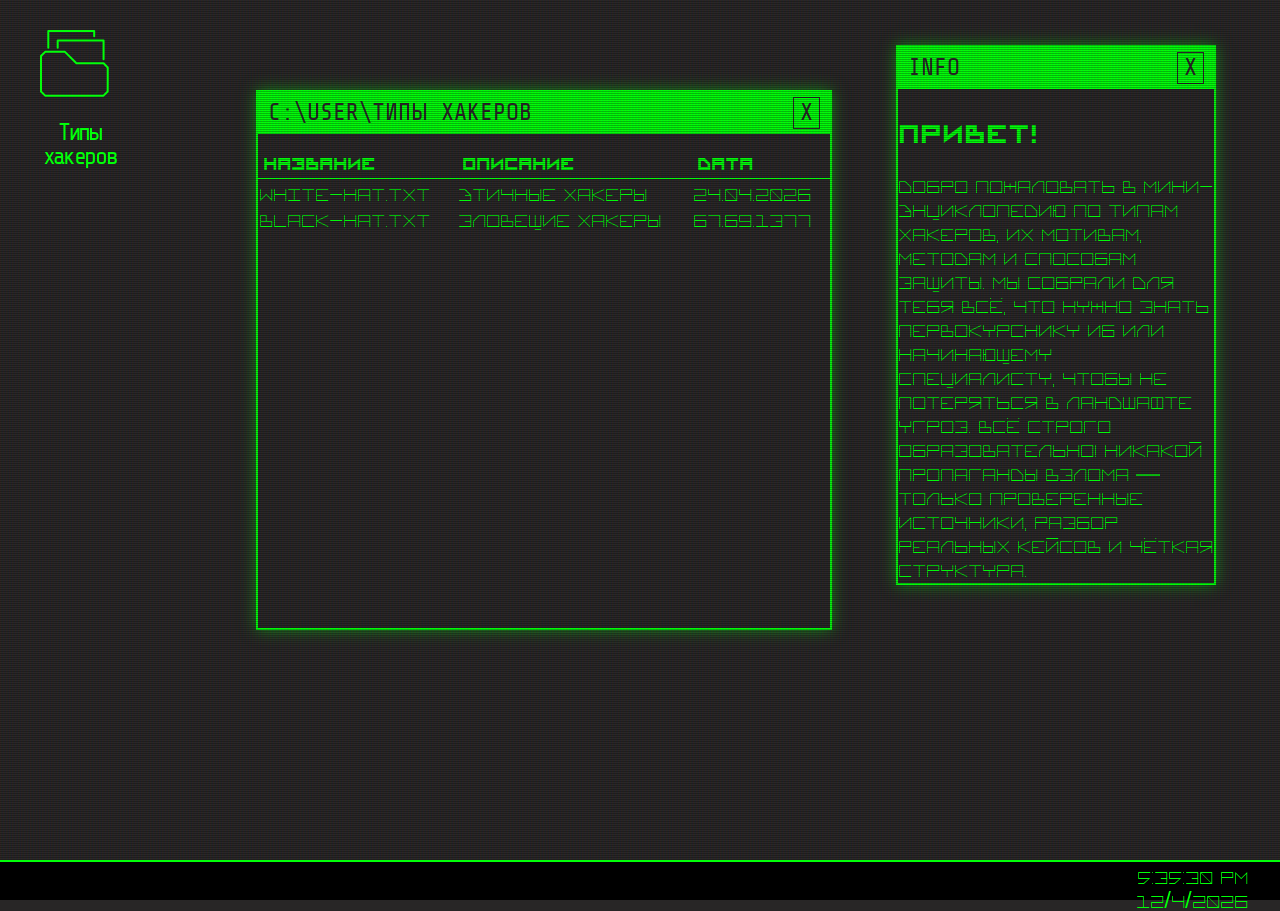
<file: index.html>
<!DOCTYPE html>
<html lang="ru">

<head>
    <meta charset="UTF-8">
    <meta name="viewport" content="width=device-width, initial-scale=1.0">
    <title>Классификация хакеров | Главная</title>
    <div class="crt"></div>
    <link rel="stylesheet" href="css/style.css">
</head>

<body>

    <main>
        <div class="wrapper">
    <nav class="desktop-icons">
        <ul class="navigation_list">
            <li class="list-item">
                <a class="navigation_link" href="#">
                    <svg width="89" height="87"><use xlink:href="../images/sprite/sprite.svg#files-folder-icon"></use></svg>
                    <span class="navigation_name">Типы хакеров</span>
                </a>
            </li>
            </ul>
    </nav>

    <section class="win-frame" id="window-explorer">
        <div class="win-header">
            <span class="win-title">C:\USER\ТИПЫ ХАКЕРОВ</span>
            <button class="win-close" onclick="closeWindow('window-explorer')">X</button>
        </div>
        <div class="win-content">
            <table class="hacker-table">
                <thead>
                    <tr><th>НАЗВАНИЕ</th><th>ОПИСАНИЕ</th><th>DATA</th></tr>
                </thead>
                <tbody id="hacker-table-body">
                    <tr onclick="loadHackerData('white-hat')">
                        <td>WHITE-HAT.TXT</td>
                        <td>ЭТИЧНЫЕ ХАКЕРЫ</td>
                        <td>24.04.2026</td>
                    </tr>
                    <tr onclick="loadHackerData('black-hat')">
                        <td>BLACK-HAT.TXT</td>
                        <td>ЗЛОВЕЩИЕ ХАКЕРЫ</td>
                        <td>67.69.1377</td>
                    </tr>
                </tbody>
            </table>
        </div>
    </section>

    <section class="win-frame info-popup" id="window-info">
        <div class="win-header">
            <span class="win-title">INFO</span>
            <button class="win-close" onclick="closeWindow('window-info')">X</button>
        </div>
        <div class="win-content">
            <h2 id="hacker-title">ПРИВЕТ!</h2>
            <p id="hacker-desc">Добро пожаловать в мини-энциклопедию по типам хакеров, их мотивам, методам и способам защиты. Мы собрали для тебя всё, что нужно знать первокурснику ИБ или начинающему специалисту, чтобы не потеряться в ландшафте угроз. Всё строго образовательно! Никакой пропаганды взлома — только проверенные источники, разбор реальных кейсов и чёткая структура.</p>
        </div>
    </section>

            <div class="pseudo-footer">
                <div class="time-wrapper">
                    <time datetime="0:26" id="time-tag"></time>
                    <time datetime="2026-05-10" id="date-tag"></time>                  
                </div>
            </div>
        </div>
    </main>
    <script>
        document.getElementById('date-tag').textContent = new Date().toLocaleDateString();
        var timeElement = document.getElementById('time-tag');
        function changeClock() {
            timeElement.textContent = new Date().toLocaleTimeString();
        }
        setInterval(changeClock, 1000);

        function closeWindow(id) {
    const win = document.getElementById(id);
    if (win) {
        win.style.display = 'none';
    }
}
        async function loadHackerData(hackerId) {
    document.querySelectorAll('.hacker-table tr').forEach(tr => tr.classList.remove('selected'));
    event.currentTarget.classList.add('selected');
}

function closeWindow(id) {
    document.getElementById(id).style.display = 'none';
}

function openWindow(id) {
    const win = document.getElementById(id);
    win.style.display = 'block';
    win.style.zIndex = 100;
}
    </script>
</body>

</html>
</file>
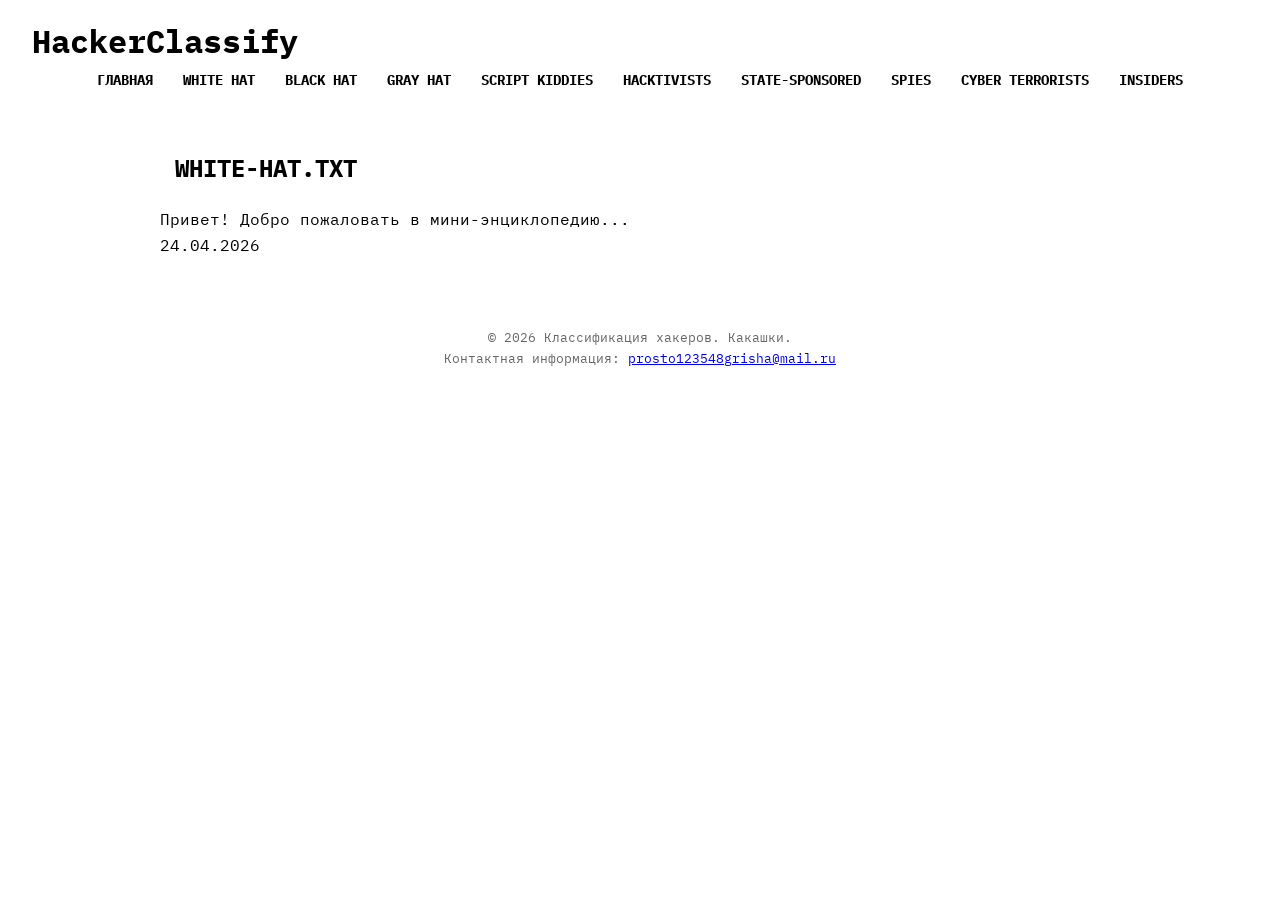
<file: DeathScreenOfIdeas.html>
<!DOCTYPE html>
<html lang="ru">
<head>
    <meta charset="UTF-8">
    <meta name="viewport" content="width=device-width, initial-scale=1.0">
    <title>Классификация хакеров | Главная</title>

    <!-- Подключение IBM Plex Mono из Google Fonts -->
<link rel="preconnect" href="https://fonts.googleapis.com">
<link rel="preconnect" href="https://fonts.gstatic.com" crossorigin>
<link href="https://fonts.googleapis.com/css2?family=IBM+Plex+Mono:ital,wght@0,100;0,200;0,300;0,400;0,500;0,600;0,700;1,100;1,200;1,300;1,400;1,500;1,600;1,700&display=swap" rel="stylesheet">
    <link rel="stylesheet" href="style.css">
</head>
<body>

    <header>
        <div class="logo">
            <h1>Hacker<span>Classify</span></h1>
        </div>
        <nav>
            <ul>
                <li><a href="index.html" class="active">Главная</a></li>
                <li><a href="white-hat.html">White Hat</a></li>
                <li><a href="black-hat.html">Black Hat</a></li>
                <li><a href="gray-hat.html">Gray Hat</a></li>
                <li><a href="script-kiddie.html">Script Kiddies</a></li>
                <li><a href="hacktivist.html">Hacktivists</a></li>
                <li><a href="state-sponsored.html">State-Sponsored</a></li>
                <li><a href="spy.html">Spies</a></li>
                <li><a href="terrorist.html">Cyber Terrorists</a></li>
                <li><a href="insider.html">Insiders</a></li>
            </ul>
        </nav>
    </header>

    <main>
        <section class="content-wrapper">
            <article class="hacker-card">
                <h2 id="hacker-title">Классификация хакеров</h2>
                <p id="hacker-desc">Хакеры делятся на множество типов в зависимости от их целей и методов. Выберите интересующий вас раздел в меню выше, чтобы узнать больше о конкретной категории.</p>
                <div class="status-badge" id="status-text"></div>
            </article>
        </section>
    </main>

    <footer>
        <div class="footer-content">
            <p>&copy; 2026 Классификация хакеров. Какашки.</p>
            <p>Контактная информация: <a href="mailto:prosto123548grisha@mail.ru">prosto123548grisha@mail.ru</a></p>
        </div>
    </footer>
    <script src="script.js"></script>
</body>
</html>
</file>
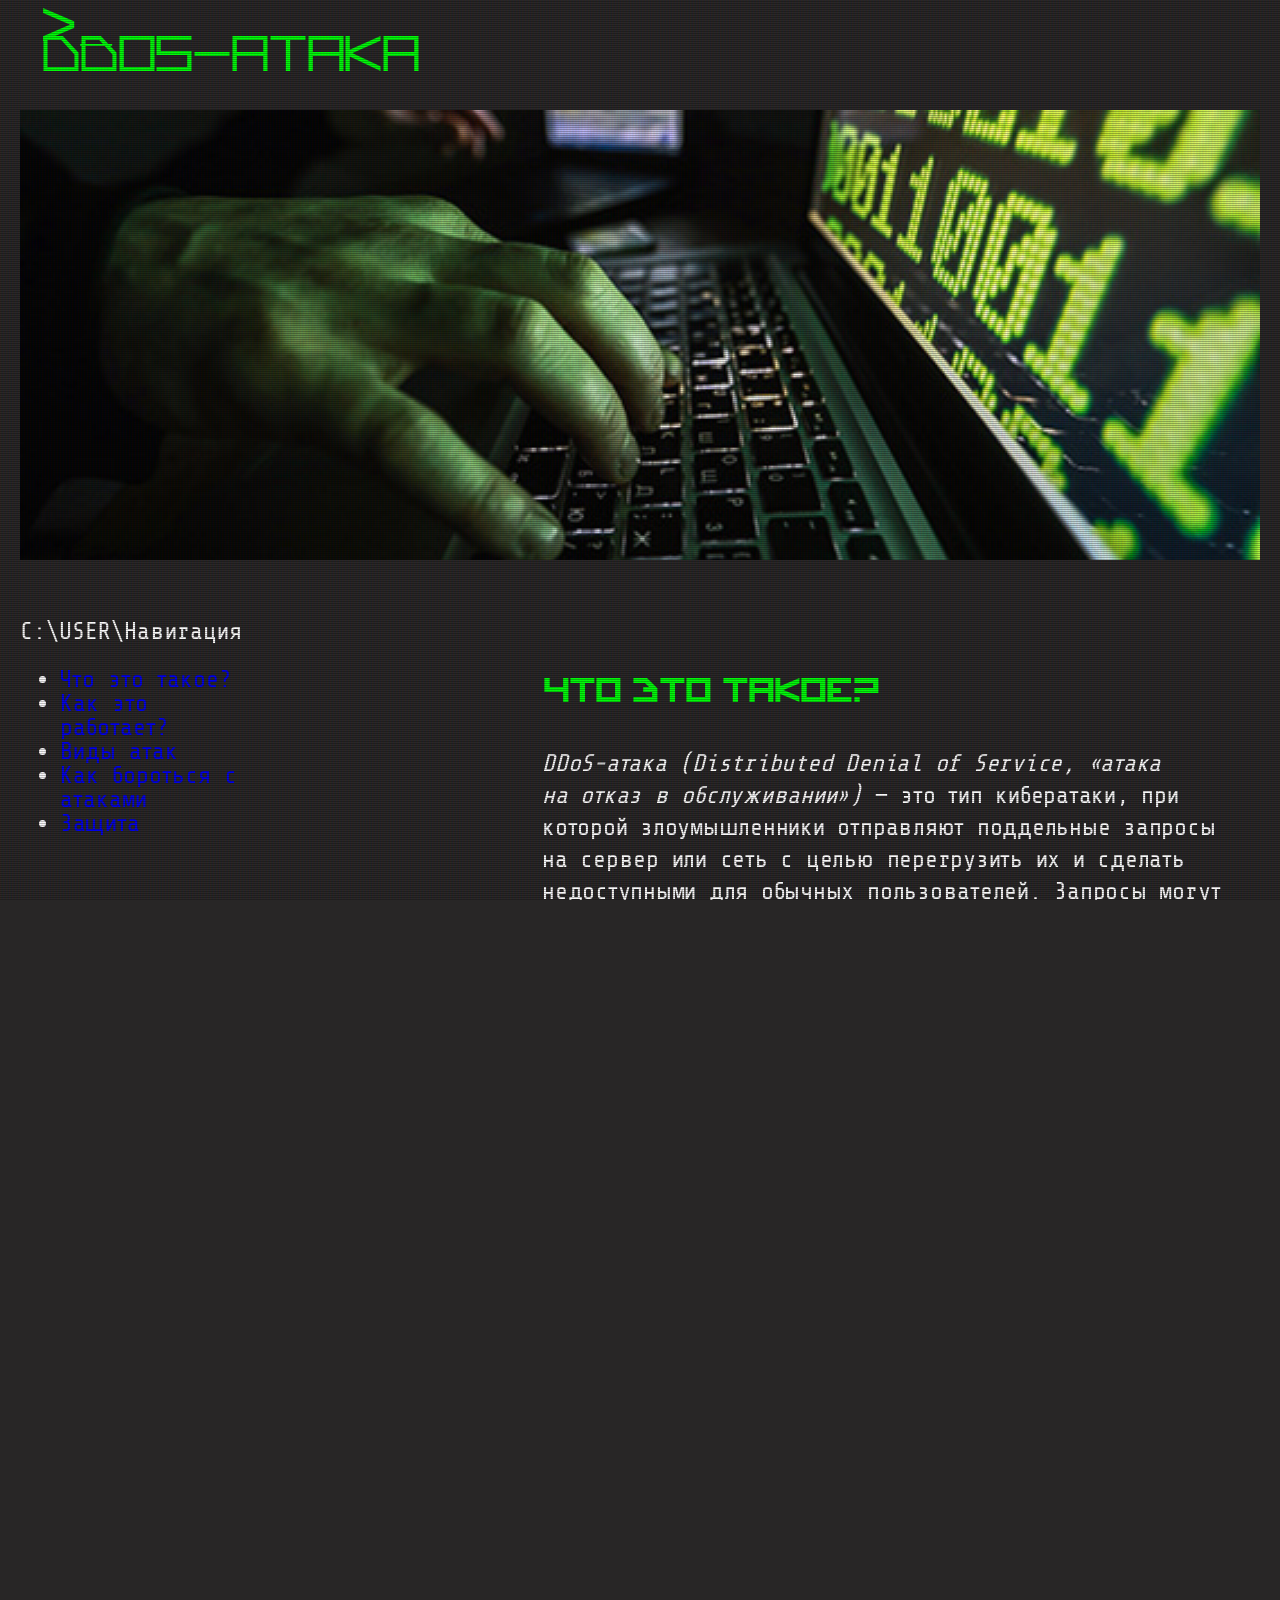
<file: page.html>
<!DOCTYPE html>
<html lang="ru">

<head>
    <meta charset="UTF-8">
    <meta name="viewport" content="width=device-width, initial-scale=1.0">
    <title>Тестовая страница</title>
    <div class="crt"></div>
    <link rel="stylesheet" href="../css/style.css">
</head>

<body>
    <header class="header">
        <a class="home_link" href="index.html">
            <span class="home_icon">&gt;_</span>
        </a>
    </header>
    <div class="container">
        <h1 class="page_heading">DDoS-Атака</h1>
        <img src="../images/page-placeholder.jpg"
            alt="Изображение-заглушка на котором видны руки, печатающие на клавиатуре ноутбука. На экране ноутбука изображены нули и единицы зеленого цвета."
            class="banner-image">
        <div class="page_wrapper">
            <div class="page_nav-wrapper">
                <span class="nav-heading">C:\USER\Навигация</span>
                <nav class="page_navigation">
                    <ul>
                        <li><a class="nav-link" href='#what'>Что это такое?</a></li>
                        <li><a class="nav-link" href='#how'>Как это работает?</a></li>
                        <li><a class="nav-link" href='#kinds'>Виды атак</a></li>
                        <li><a class="nav-link" href='#fight'>Как бороться с атаками</a></li>
                        <li><a class="nav-link" href='#secure'>Защита</a></li>
                    </ul>
                </nav>
            </div>
            <div class="page_content-wrapper">
                <h2 id="what" class="page_inner-heading">Что это такое?</h2>
                <span class="page_main-content"><i>DDoS-атака (Distributed Denial of&nbsp;Service, &laquo;атака
                        на&nbsp;отказ в&nbsp;обслуживании&raquo;)</i>&nbsp;&mdash; это тип кибератаки, при которой
                    злоумышленники отправляют поддельные запросы на&nbsp;сервер или сеть с&nbsp;целью перегрузить
                    их&nbsp;и&nbsp;сделать недоступными для обычных пользователей. Запросы могут поступать как
                    от&nbsp;множества источников к&nbsp;одному ресурсу, так и&nbsp;от&nbsp;одного источника сразу
                    к&nbsp;нескольким ресурсам.</span>
                <h2 id="how" class="page_inner-heading">Как это работает?</h2>
                <ol class="page_list">
                    <li class="list-item">Злоумышленник заражает устройства вредоносным&nbsp;ПО (или арендует готовый
                        ботнет).</li>
                    <li class="list-item">По&nbsp;команде ботнет начинает отправлять на&nbsp;цель ложные запросы.</li>
                    <li class="list-item">Веб-сервер не&nbsp;выдерживает подобной нагрузки и&nbsp;выходит из&nbsp;строя.
                    </li>
                </ol>
                <span class="page_main-content">Определить когда начинается DDoS-атака можно по&nbsp;резко
                    увеличивающейся нагрузке на&nbsp;сеть. Заметен большой объем трафика на&nbsp;портах соединений, что
                    приводит к&nbsp;выдаче сервером ошибок 502, 503 и&nbsp;504. Работа сайта заметно замедляется.
                    Процессор и&nbsp;оперативная память также испытывают значительную нагрузку из-за пыток обработать
                    множество запросов.</span>
                <span class="page_main-content">Одновременно с&nbsp;этим, увеличивается количество обращений
                    к&nbsp;базам данных и&nbsp;другим внутренним сервисам, что еще больше перегружает систему.
                    Многократные обращения к&nbsp;одним и&nbsp;тем&nbsp;же файлам или страницам сайта исчерпывают
                    ресурсы сервера, который не&nbsp;справляется с&nbsp;обработкой запросов.</span>
                <h2 id="kinds" class="page_inner-heading">Виды DDoS-атак</h2>
                <ul class="page_list">
                    <li class="list-item">Объемные&nbsp;&mdash; кибератака, направленная на&nbsp;перегрузку каналов
                        связи, иными словами, различные типы флуда (большого количества неправильно сформированных или
                        бессмысленных сообщений).<br><b>Примеры:</b> UDP Flood, ICMP Flood, DNS-амплификация,
                        NTP-амплификация.</li>
                    <li class="list-item">Протокольные&nbsp;&mdash; направлены на&nbsp;эксплуатацию уязвимостей
                        и&nbsp;особенностей работы в&nbsp;протоколах сетевого взаимодействия, таких как TCP/IP, DNS
                        и&nbsp;других.<br><b>Примеры:</b> SYN Flood, ACK Flood, RST flood, Атака с&nbsp;помощью
                        перенаправления трафика высоконагруженных сервисов.</li>
                    <li class="list-item">Атаки прикладного уровня (Application Layer DDoS attack)&nbsp;&mdash;
                        направлена на&nbsp;исчерпание ресурсов сервера.<br><b>Примеры:</b> HTTP Flood, Slowloris.</li>
                </ul>
                <h2 id="fight" class="page_inner-heading">Как бороться с DDoS-атаками?</h2>
                <span class="page_main-content">Хотя DDoS-атаки сложно обнаружить, можно реализовать ряд мер, чтобы
                    попытаться предотвратить подобные типы кибератак и&nbsp;смягчить любой ущерб в&nbsp;случае атаки.
                    Основные методы:</span>
                <ul class="page-list">
                    <li class="list-item">Регулярно обновлять&nbsp;ПО;</li>
                    <li class="list-item">Использовать межсетевые экраны (WAF, Web Application Firewall). Это помогает
                        фильтровать запросы уровня приложений, блокируя HTTP-флуд и&nbsp;другие атаки.</li>
                    <li class="list-item">Отслеживать сетевой трафик.</li>
                </ul>
                <h2 id="secure" class="page_inner-heading">Виды защиты от DDoS-атак.</h2>
                <ul class="page-list">
                    <li class="list-item">Облачная защита (Cloud-based): Трафик идет через сеть провайдера, где
                        очищается. Подходит для большинства, так как не&nbsp;требует оборудования.</li>
                    <li class="list-item">Локальная защита (On-premise): Специализированное оборудование, установленное
                        непосредственно в&nbsp;инфраструктуре компании.</li>
                    <li class="list-item">Гибридная защита: Сочетает облачную фильтрацию (против объемных атак)
                        и&nbsp;локальные устройства (для защиты от&nbsp;сложных атак на&nbsp;приложения).</li>
                </ul>
            </div>
        </div>
    </div>
    <script>
        document.querySelectorAll('a[href^="#"]').forEach(anchor => {
            anchor.addEventListener('click', function (e) {
                e.preventDefault();

                document.querySelector(this.getAttribute('href')).scrollIntoView({
                    behavior: 'smooth'
                });
            });
        });
    </script>
</body>

</html>
</file>
<file: style.css>
@ -0,0 +1,105 @@
/* Переменные для удобного управления цветами */
:root {
    --bg-color: #212529; /*Тёмный фон*/
    --text-color: #00FF00; /*Зелёный текст*/
    --accent-color: #007bff; /*Синий акцент*/
    --secondary-color: #ffffff; /*доп акцент*/
    --transition-speed: 0.3s; /*Скорось анимации*/
}

/* Обнуление базовых отступов */
* {
    margin: 0;
    padding: 0;
    box-sizing: border-box;
}

body {
    font-family: 'IBM Plex Mono', monospace;
    font-weight: 400;
    background-color: var(--bg-color);
    color: var(--text-color);
    line-height: 1.6;
}

/* Навигация (Шапка) */
header {
    font-family: 'IBM Plex Mono', monospace;
    background-color: var(--secondary-color);
    padding: 1rem 2rem;
    border-bottom: 2px solid var(--accent-color);
    position: sticky;
    top: 0;
    z-index: 1000;
}

nav ul {
    display: flex;
    justify-content: center;
    list-style: none;
    flex-wrap: wrap; /* Чтобы меню не ломалось на мобилках */
}

nav ul li {
    margin: 0 15px;
}

nav ul li a {
    color: var(--text-color);
    text-decoration: none;
    font-weight: bold;
    text-transform: uppercase;
    font-size: 0.9rem;
    transition: color var(--transition-speed);
}

/* Основной контент */
main {
    max-width: 1000px;
    margin: 40px auto;
    padding: 0 20px;
}

h2 {
    color: var(--accent-color);
    margin-bottom: 20px;
    border-left: 4px solid var(--accent-color);
    padding-left: 15px;
}


/* Подвал */
footer {
    text-align: center;
    padding: 20px;
    background-color: var(--secondary-color);
    margin-top: 50px;
    font-size: 0.8rem;
    color: #666;
}
</file>
<file: css/style.css>
/*! normalize.css v8.0.1 | MIT License | github.com/necolas/normalize.css */
/* Document
/**
 * 1. Correct the line height in all browsers.
 * 2. Prevent adjustments of font size after orientation changes in iOS.
 */
html {
  line-height: 1.15; /* 1 */
  -webkit-text-size-adjust: 100%; /* 2 */
}

/* Sections
/**
* Remove the margin in all browsers.
*/
body {
  margin: 0;
}

/**
* Render the `main` element consistently in IE.
*/
main {
  display: block;
}

/**
* Correct the font size and margin on `h1` elements within `section` and
* `article` contexts in Chrome, Firefox, and Safari.
*/
h1 {
  margin: 0.67em 0;
  font-size: 2em;
}

/* Grouping content
/**
* 1. Add the correct box sizing in Firefox.
* 2. Show the overflow in Edge and IE.
*/
hr {
  box-sizing: content-box; /* 1 */
  height: 0; /* 1 */
  overflow: visible; /* 2 */
}

/**
* 1. Correct the inheritance and scaling of font size in all browsers.
* 2. Correct the odd `em` font sizing in all browsers.
*/
pre {
  font-size: 1em; /* 2 */
  font-family: monospace, monospace; /* 1 */
}

/* Text-level semantics
/**
* Remove the gray background on active links in IE 10.
*/
a {
  background-color: transparent;
}

/**
* 1. Remove the bottom border in Chrome 57-
* 2. Add the correct text decoration in Chrome, Edge, IE, Opera, and Safari.
*/
abbr[title] {
  text-decoration: underline; /* 2 */
  -webkit-text-decoration: underline dotted;
          text-decoration: underline dotted; /* 2 */
  border-bottom: none; /* 1 */
}

/**
* Add the correct font weight in Chrome, Edge, and Safari.
*/
b,
strong {
  font-weight: bolder;
}

/**
* 1. Correct the inheritance and scaling of font size in all browsers.
* 2. Correct the odd `em` font sizing in all browsers.
*/
code,
kbd,
samp {
  font-size: 1em; /* 2 */
  font-family: monospace, monospace; /* 1 */
}

/**
* Add the correct font size in all browsers.
*/
small {
  font-size: 80%;
}

/**
* Prevent `sub` and `sup` elements from affecting the line height in
* all browsers.
*/
sub,
sup {
  position: relative;
  font-size: 75%;
  line-height: 0;
  vertical-align: baseline;
}

sub {
  bottom: -0.25em;
}

sup {
  top: -0.5em;
}

/* Embedded content
/**
* Remove the border on images inside links in IE 10.
*/
img {
  border-style: none;
}

/* Forms
/**
* 1. Change the font styles in all browsers.
* 2. Remove the margin in Firefox and Safari.
*/
button,
input,
optgroup,
select,
textarea {
  margin: 0; /* 2 */
  font-size: 100%; /* 1 */
  line-height: 1.15; /* 1 */
  font-family: inherit; /* 1 */
}

/**
* Show the overflow in IE.
* 1. Show the overflow in Edge.
*/
button,
input {
  /* 1 */
  overflow: visible;
}

/**
* Remove the inheritance of text transform in Edge, Firefox, and IE.
* 1. Remove the inheritance of text transform in Firefox.
*/
button,
select {
  /* 1 */
  text-transform: none;
}

body, html {
    height: 100%;
    margin: 0;
    overflow: hidden;
}

/**
* Correct the inability to style clickable types in iOS and Safari.
*/
button,
[type=button],
[type=reset],
[type=submit] {
  -webkit-appearance: button;
}

/**
* Remove the inner border and padding in Firefox.
*/
button::-moz-focus-inner,
[type=button]::-moz-focus-inner,
[type=reset]::-moz-focus-inner,
[type=submit]::-moz-focus-inner {
  padding: 0;
  border-style: none;
}

/**
* Restore the focus styles unset by the previous rule.
*/
button:-moz-focusring,
[type=button]:-moz-focusring,
[type=reset]:-moz-focusring,
[type=submit]:-moz-focusring {
  outline: 1px dotted ButtonText;
}

/**
* Correct the padding in Firefox.
*/
fieldset {
  padding: 0.35em 0.75em 0.625em;
}

/**
* 1. Correct the text wrapping in Edge and IE.
* 2. Correct the color inheritance from `fieldset` elements in IE.
* 3. Remove the padding so developers are not caught out when they zero out
*    `fieldset` elements in all browsers.
*/
legend {
  display: table; /* 1 */
  box-sizing: border-box; /* 1 */
  max-width: 100%; /* 1 */
  padding: 0; /* 3 */
  color: inherit; /* 2 */
  white-space: normal; /* 1 */
}

/**
* Add the correct vertical alignment in Chrome, Firefox, and Opera.
*/
progress {
  vertical-align: baseline;
}

/**
* Remove the default vertical scrollbar in IE 10+.
*/
textarea {
  overflow: auto;
}

/**
* 1. Add the correct box sizing in IE 10.
* 2. Remove the padding in IE 10.
*/
[type=checkbox],
[type=radio] {
  box-sizing: border-box; /* 1 */
  padding: 0; /* 2 */
}

/**
* Correct the cursor style of increment and decrement buttons in Chrome.
*/
[type=number]::-webkit-inner-spin-button,
[type=number]::-webkit-outer-spin-button {
  height: auto;
}

/**
* 1. Correct the odd appearance in Chrome and Safari.
* 2. Correct the outline style in Safari.
*/
[type=search] {
  outline-offset: -2px; /* 2 */
  -webkit-appearance: textfield; /* 1 */
}

/**
* Remove the inner padding in Chrome and Safari on macOS.
*/
[type=search]::-webkit-search-decoration {
  -webkit-appearance: none;
}

/**
* 1. Correct the inability to style clickable types in iOS and Safari.
* 2. Change font properties to `inherit` in Safari.
*/
::-webkit-file-upload-button {
  font: inherit; /* 2 */
  -webkit-appearance: button; /* 1 */
}

/* Interactive
/*
* Add the correct display in Edge, IE 10+, and Firefox.
*/
details {
  display: block;
}

/*
* Add the correct display in all browsers.
*/
summary {
  display: list-item;
}

/* Miscё
/**
* Add the correct display in IE 10+.
*/
template {
  display: none;
}

/**
* Add the correct display in IE 10.
*/
[hidden] {
  display: none;
}

@font-face {
  font-family: "Resquare";
  src: url("../fonts/ReSquare Regular.woff2") format("woff2"), url("../fonts/ReSquare Regular.woff") format("woff");
  font-weight: 400;
  font-style: normal;
  font-display: swap;
}
@font-face {
  font-family: "Resquare";
  src: url("../fonts/ReSquare Medium.woff2") format("woff2"), url("../fonts/ReSquare Medium.woff") format("woff");
  font-weight: 500;
  font-style: normal;
  font-display: swap;
}
@font-face {
  font-family: "Resquare";
  src: url("../fonts/ReSquare Bold.woff2") format("woff2"), url("../fonts/ReSquare Bold.woff") format("woff");
  font-weight: 600;
  font-style: normal;
  font-display: swap;
}
@font-face {
  font-family: "TechMono";
  src: url("../fonts/ShareTechMonoRegular.woff2") format("woff2"), url("../fonts/ShareTechMonoRegular.woff") format("woff");
  font-weight: 600;
  font-style: normal;
  font-display: swap;
}
*,
*::after,
*::before {
  box-sizing: border-box;
}

body {
  margin: 0;
  padding: 0;
  font-size: 24px;
  line-height: 24px;
  font-family: "Resquare", "Arial", sans-serif, "TechMono", "Arial", sans-serif;
  color: #01FF09;
  background-color: #282626;
  height: 100dvh;
  max-width: 100vw;
}

main {
  height: 100%;
  width: 100%;
  flex-grow: 1;
}

img {
  display: block;
  height: auto;
  -o-object-fit: cover;
     object-fit: cover;
  max-width: 100%;
}

a {
  text-decoration: none;
}

textarea {
  resize: none;
}

.container {
  max-width: 1440px;
  margin: 0 0;
  padding: 0 20px;
  width: 100%;
}

.visually-hidden {
  position: absolute;
  width: 1px;
  height: 1px;
  margin: -1px;
  padding: 0;
  overflow: hidden;
  white-space: nowrap;
  border: 0;
  clip: rect(0 0 0 0);
  clip-path: inset(100%);
}

html {
  animation-duration: 0.01s;
  animation-name: textflicker;
  animation-iteration-count: infinite;
  animation-direction: alternate;
}

.crt::before {
  content: " ";
  display: block;
  position: fixed;
  top: 0;
  left: 0;
  bottom: 0;
  right: 0;
  background: linear-gradient(rgba(18, 16, 16, 0) 50%, rgba(0, 0, 0, 0.25) 50%), linear-gradient(90deg, rgba(255, 0, 0, 0.06), rgba(0, 255, 0, 0.02), rgba(0, 0, 255, 0.06));
  z-index: 2;
  background-size: 100% 2px, 3px 100%;
  pointer-events: none;
}

@keyframes flicker {
  0% {
    opacity: 0.27861;
  }
  5% {
    opacity: 0.34769;
  }
  10% {
    opacity: 0.23604;
  }
  15% {
    opacity: 0.10626;
  }
  20% {
    opacity: 0.18128;
  }
  25% {
    opacity: 0.10626;
  }
  30% {
    opacity: 0.18128;
  }
  35% {
    opacity: 0.23604;
  }
}
.crt::after {
  content: " ";
  display: block;
  position: fixed;
  top: 0;
  left: 0;
  bottom: 0;
  right: 0;
  background: rgba(18, 16, 16, 0.1);
  opacity: 0;
  z-index: 2;
  pointer-events: none;
  animation: flicker 0.15s infinite;
}

.wrapper {
  height: 100%;
  display: flex;
  flex-direction: column;
  justify-content: space-between;
  align-items: flex-start;
}

.window {
  display: flex;
  height: 100%;
}

.navigation_list {
  display: grid;
  margin: 0;
  padding: 0;
  list-style-type: none;
  gap: 40px;
}
.navigation_link {
  display: flex;
  flex-wrap: wrap;
  flex-direction: column;
  align-items: center;
}
.navigation_name {
  font-family: "TechMono", "Arial", sans-serif;
  font-weight: 400;
  font-size: 24px;
  line-height: 24px;
  letter-spacing: -0.11em;
  color: #01FF09;
  text-align: center;
}

.pseudo-footer {
  border-top: 4px solid #01FF09;
  width: 100%;
  height: 16.1dvh;
  text-align: right;
}

.time-wrapper {
  padding-top: 1%;
  padding-right: 1%;
  display: flex;
  flex-direction: column;
  gap: 15%;
}

svg {
  width: 11.2vh;
  height: 11.2vh;
}/*# sourceMappingURL=style.css.map */

.window {
    display: flex;
    width: 100%;
    padding: 20px;
    gap: 20px;
}

.navigation {
    flex: 0 0 auto; /* Папки слева не растягиваются */
}

.file-explorer {
    flex: 2; /* Занимает больше места в центре */
    border: 2px solid #01FF09;
    padding: 10px;
}

.details-panel {
    font-family: "TechMono", "Arial", sans-serif;
    flex: 1; /* Окно описания справа */
    border: 2px solid #01FF09;
    padding: 20px;
    position: relative;
}

.hacker-table {
    width: 100%;
    border-collapse: collapse;
    margin-top: 10px;
}

.hacker-table th {
    text-align: left;
    border-bottom: 1px solid #01FF09;
    padding: 5px;
}

.hacker-table tr:hover {
    background-color: rgba(1, 255, 9, 0.2);
    cursor: pointer;
}

.hacker-table tbody tr:hover {
    background-color: #01FF09; /* Полностью зеленый фон */
    color: #000000;             /* Черный текст (реверс) */
    cursor: pointer;
}

.hacker-table thead tr:hover {
    background-color: transparent;
    color: inherit;
    cursor: default;
}

.hacker-table tr.selected {
    background-color: #01FF09;
    color: #000000;
}

::selection {
    background-color: #01FF09;
    color: #000000;
}

/* Основной стиль окна */
.win-frame {
    background-color: rgba(40, 38, 38, 0.9);
    border: 2px solid #01FF09;
    box-shadow: 0 0 15px rgba(1, 255, 9, 0.5); /* Эффект свечения */
    display: flex;
    flex-direction: column;
    position: absolute; /* Позволяет окнам перекрывать друг друга */
}

/* Шапка окна с заголовком и кнопкой [X] */
.win-header {
    background-color: #01FF09;
    color: #282626;
    display: flex;
    justify-content: space-between;
    align-items: center;
    padding: 5px 10px;
    font-family: "TechMono", sans-serif;
}

.win-close {
    background: none;
    border: 1px solid #282626;
    color: #282626;
    cursor: pointer;
    font-weight: bold;
}

.win-close:hover {
    background-color: #282626;
    color: #01FF09;
}

/* Позиционирование из макета */
#window-explorer {
    top: 10%;
    left: 20%;
    width: 45%;
    height: 60%;
}

#window-info {
    top: 5%;
    right: 5%;
    width: 25%;
    height: 60%;
}

}

.header {
  border-bottom: 2px solid #01FF09;
  height: 60px;
}

.page_heading {
  font-weight: 500;
  font-size: 70px;
  line-height: 70px;
  letter-spacing: -0.06em;
  text-align: left;
  margin: 10px auto 30px 20px;
}

.home_link {
  position: absolute;
  top: 10px;
  left: 40px;
  font-size: 64px;
  color: #01FF09;
}

.banner-image {
  width: 100%;
  height: 450px;
  margin-bottom: 60px;
}

.page_wrapper {
  gap: 300px;
  font-family: "TechMono", "Arial", sans-serif;
  color: #ffffff;
  display: flex;
}
.page_main-content {
  font-size: 24px;
  line-height: 32px;
  letter-spacing: -0.01em;
}
.page_inner-heading {
  font-family: "Resquare", "Arial", sans-serif;
  color: #01FF09;
  font-size: 48px;
  line-height: 48px;
  letter-spacing: -0.06em;
}/*# sourceMappingURL=style.css.map */


/* Отправляем папки в левый угол */
.desktop-icons {
    position: absolute;
    left: 20px;
    top: 20px;
    width: 120px;
    z-index: 5;
}

.navigation_list {
    display: flex;
    flex-direction: column;
    gap: 20px;
    list-style: none;
    padding: 0;
    margin: 0;
}

/* Отправляем часы и дату строго в правый нижний угол */
.pseudo-footer {
    position: absolute;
    bottom: 0;
    left: 0;
    right: 0;
    height: 40px;
    border-top: 2px solid #01FF09;
    background: #000;
    display: flex;
    justify-content: flex-end;
    align-items: center;
    padding: 0 20px;
    box-sizing: border-box;
    z-index: 15;
}

@media (max-width: 768px) {
    /* Переводим окна из абсолютного позиционирования в обычный поток */
    #window-explorer, #window-info {
        position: static;
        width: 100%;
        height: auto;
        margin-bottom: 20px;
    }

    /* Разворачиваем рабочий стол вертикально */
    .wrapper {
        overflow-y: auto; /* Разрешаем скролл вниз на телефоне */
        height: auto;
    }
}

/* ==========================================================================
   МОБИЛЬНАЯ АДАПТАЦИЯ
   ========================================================================== */
@media (max-width: 576px) {
    /* 1. Разрешаем вертикальный скролл и превращаем экран в гибкую ленту */
    .wrapper {
        height: auto;
        min-height: 100vh;
        overflow-y: auto;
        display: flex;
        flex-direction: column;
        padding: 10px;
        padding-bottom: 60px; /* Отступ снизу, чтобы футер не перекрывал контент */
        box-sizing: border-box;
    }

    /* 2. Иконки рабочего стола перестраиваем в горизонтальный ряд сверху */
    .desktop-icons {
        position: static;
        width: 100%;
        margin-bottom: 20px;
    }

    .navigation_list {
        display: flex;
        flex-direction: row;
        justify-content: space-around;
        gap: 10px;
    }

    /* Уменьшаем иконки и шрифт, чтобы они не занимали весь экран телефона */
    .navigation_link svg {
        width: 50px;
        height: 50px;
    }

    .navigation_name {
        font-size: 14px;
        line-height: 16px;
        letter-spacing: normal;
    }

    /* 3. Окна: сбрасываем абсолютные координаты и растягиваем во всю ширину */
    #window-explorer,
    #window-info {
        position: static;
        width: 100%;
        height: auto;
        max-height: 400px; /* Ограничиваем высоту, чтобы не растягивать до бесконечности */
        margin-bottom: 25px;
    }

    /* Добавляем внутренний скролл для контента внутри окон, если таблицы огромные */
    .win-content {
        overflow-x: auto;
        overflow-y: auto;
        padding: 10px;
    }

    .hacker-table {
        font-size: 14px; /* Чуть уменьшаем шрифт таблиц на мобилках */
    }

    /* 4. Закрепляем подвал намертво внизу экрана телефона */
    .pseudo-footer {
        position: fixed;
        bottom: 0;
        left: 0;
        right: 0;
        height: 40px;
        background: #000;
        z-index: 999; /* Поверх всех элементов */
    }
}
</file>
